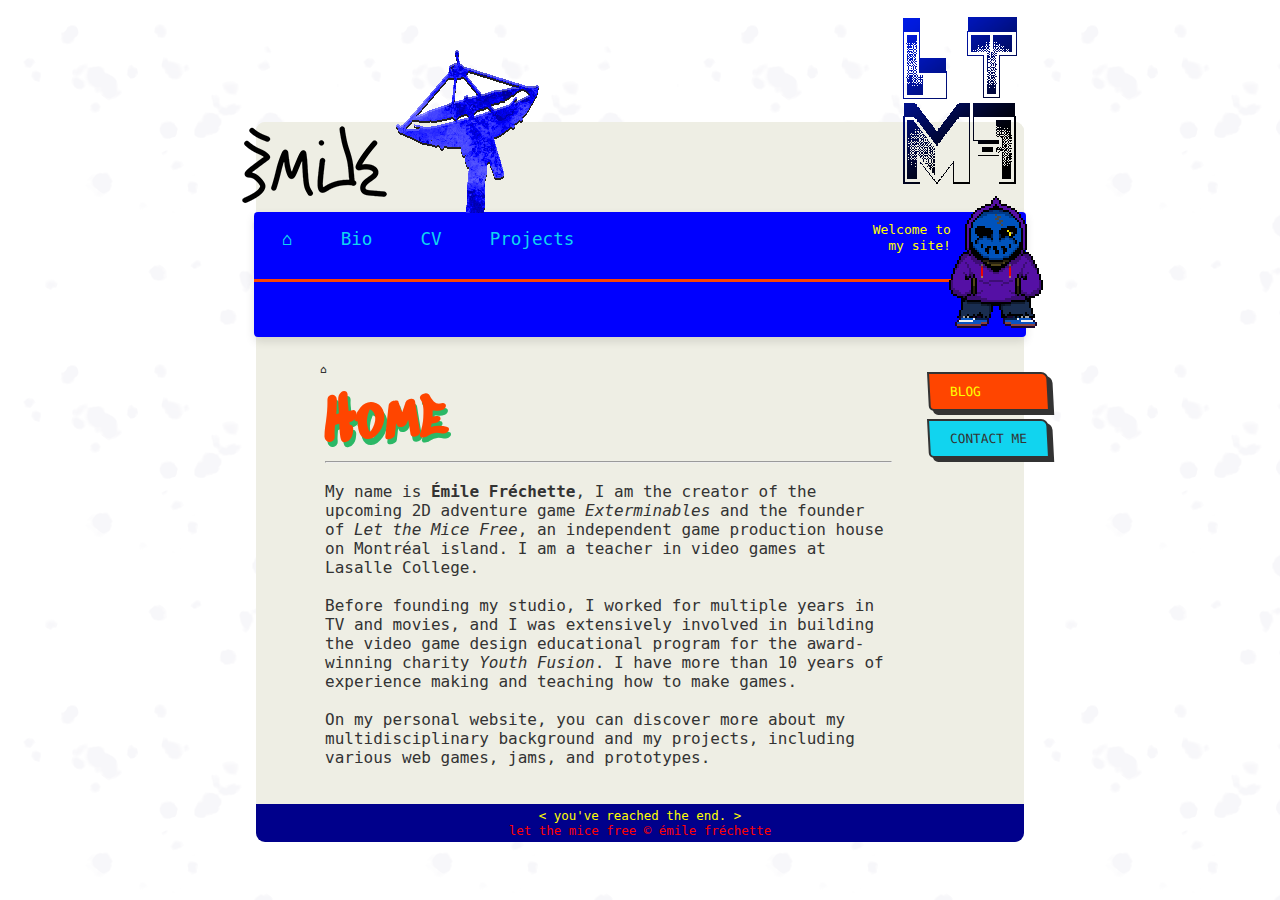
<file: index.html>
<!DOCTYPE html>
<html lang="en">
<head>
    <meta charset="UTF-8">
    <meta name="viewport" content="width=device-width, initial-scale=1.0">
    <title>Émile Fréchette | Home</title>
    <link rel="stylesheet" href="style.css">
    <link href="https://fonts.googleapis.com/css2?family=Sedgwick+Ave+Display&family=Rubik+Wet+Paint&family=Rock+Salt&display=swap" rel="stylesheet">
</head>
<body>
<div class="site-container">
    <img src="media/antenna.png"
         class="antenna-offset" alt="Antenna">

    <header class="page-header">
        <img src="media/signature.png"  class="signature-offset"
             alt="Left Logo">
        <img src="media/LTMF.png"  class="ltmf-offset"
             alt="Right Logo">
    </header>

    <nav class="main-nav">
        <img src="media/pixelguy.png" class="offset-nav-image"
             alt="Nav Image">
        <div class="welcome-text">
            Welcome to<br>my site!
        </div>
        <ul class="primary-menu">
            <li><a href="index.html" class="active">⌂</a></li>
            <li><a href="pages/bio.html" class="active">Bio</a></li>
            <li><a href="pages/cv.html" class="active">CV</a></li>
            <li><a href="pages/projects.html" class="active">Projects</a></li>
        </ul>

        <ul class="secondary-menu">
        </ul>
    </nav>

    <main class="content-wrapper">
        <nav aria-label="Breadcrumb" class="breadcrumb-container">
            <ol class="breadcrumb-list">
                <li aria-current="page">⌂</li>
            </ol>
        </nav>
        <div class="scroll-area">
            <div class="main-content">
                <div class="promo-ribbons">
                    <a href="https://letthemicefree.blogspot.com/" class="ribbon ribbon-1">BLOG</a>
                    <a href="pages/contact.html" class="ribbon ribbon-3">CONTACT ME</a>
                </div>
                <h1 class="graffiti-title" data-text="Content Title">Home
                </h1>
                <hr>
                <br>
                <p>My name is <b>Émile Fréchette</b>, I am the creator
                    of the upcoming 2D adventure game <i>Exterminables</i> and
                    the founder of <i>Let the Mice Free</i>, an independent
                    game production house on Montréal island. I am a
                   teacher in video games at Lasalle College.
                </p><br/>
                <p>Before founding my studio, I worked for multiple years
                    in TV and movies, and I was extensively involved in
                    building the
                    video game design educational program
                    for the award-winning charity <i>Youth Fusion</i>. I
                    have more than 10 years of experience making and
                    teaching how to make games.</p><br/>
                <p>On my personal website, you can discover more about my
                    multidisciplinary background and my projects,
                    including various web games, jams, and prototypes.</p>
            </div>
        </div>
    </main>

    <footer class="page-footer">
        <p>< you've reached the end. ></p>
        <p class="red-footer-text">let the mice free © émile fréchette </p>
    </footer>

</div>
</body>
</html>
</file>
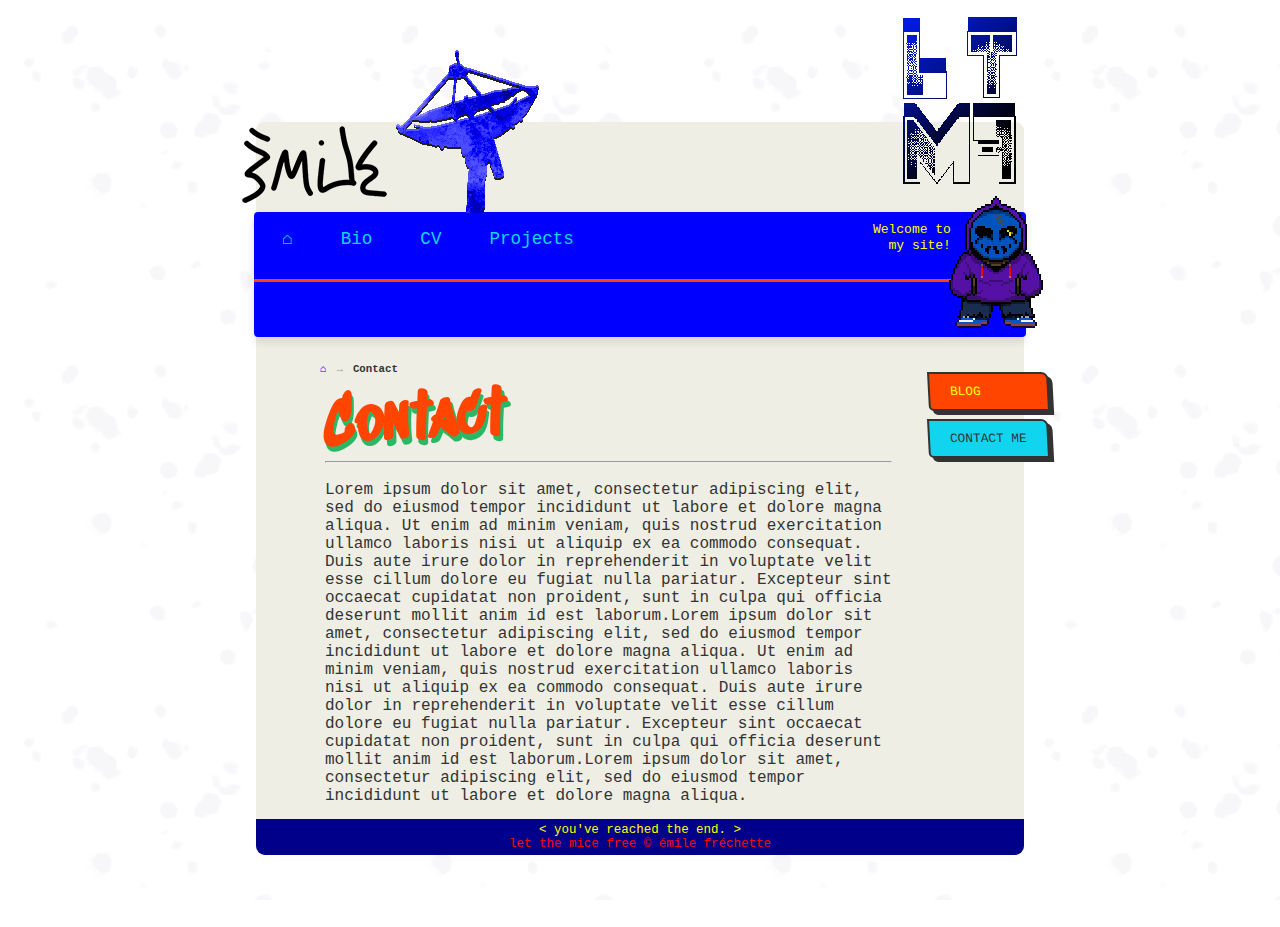
<file: pages/contact.html>
<!DOCTYPE html>
<html lang="en">
<head>
    <meta charset="UTF-8">
    <meta name="viewport" content="width=device-width, initial-scale=1.0">
    <title>Émile Fréchette | Contact</title>
    <link rel="stylesheet" href="../style.css">
    <link href="https://fonts.googleapis.com/css2?family=Sedgwick+Ave+Display&family=Rubik+Wet+Paint&family=Rock+Salt&display=swap" rel="stylesheet">
</head>
<body>
<div class="site-container">
    <img src="../media/antenna.png"
         class="antenna-offset" alt="Antenna">

    <header class="page-header">
        <img src="../media/signature.png"  class="signature-offset"
             alt="Left Logo">
        <img src="../media/LTMF.png"  class="ltmf-offset"
             alt="Right Logo">
    </header>

    <nav class="main-nav">
        <img src="../media/pixelguy.png" class="offset-nav-image"
             alt="Nav Image">
        <div class="welcome-text">
            Welcome to<br>my site!
        </div>
        <ul class="primary-menu">
            <li><a href="../index.html" class="active">⌂</a></li>
            <li><a href="bio.html" class="active">Bio</a></li>
            <li><a href="cv.html" class="active">CV</a></li>
            <li><a href="projects.html" class="active">Projects</a></li>
        </ul>

        <ul class="secondary-menu">
        </ul>
    </nav>

    <main class="content-wrapper">
        <nav aria-label="Breadcrumb" class="breadcrumb-container">
            <ol class="breadcrumb-list">
                <li><a href="../index.html">⌂</a></li>
                <li aria-current="page">Contact</li>
            </ol>
        </nav>
        <div class="scroll-area">
            <div class="main-content">
                <div class="promo-ribbons">
                    <a href="https://letthemicefree.blogspot.com/" class="ribbon ribbon-1">BLOG</a>
                    <a href="contact.html" class="ribbon ribbon-3">CONTACT
                        ME</a>
                </div>
                <h1 class="graffiti-title" data-text="Content Title">Contact
                </h1>
                <hr>
                <br>
                <p>Lorem ipsum dolor sit amet, consectetur adipiscing elit,
                    sed do eiusmod tempor incididunt ut labore et dolore magna
                    aliqua. Ut enim ad minim veniam, quis nostrud
                    exercitation ullamco laboris nisi ut aliquip ex ea
                    commodo consequat. Duis aute irure dolor in
                    reprehenderit in voluptate velit esse cillum dolore eu
                    fugiat nulla pariatur. Excepteur sint occaecat
                    cupidatat non proident, sunt in culpa qui officia deserunt
                    mollit anim id est laborum.Lorem ipsum dolor sit amet,
                    consectetur adipiscing elit, sed do eiusmod tempor
                    incididunt ut labore et dolore magna aliqua. Ut enim ad
                    minim veniam, quis nostrud exercitation ullamco laboris
                    nisi ut aliquip ex ea commodo consequat. Duis aute
                    irure dolor in reprehenderit in voluptate velit esse
                    cillum dolore eu fugiat nulla pariatur. Excepteur sint
                    occaecat cupidatat non proident, sunt in culpa qui
                    officia deserunt mollit anim id est laborum.Lorem ipsum
                    dolor sit amet, consectetur adipiscing elit, sed do
                    eiusmod tempor incididunt ut labore et dolore magna
                    aliqua.</p>
            </div>
        </div>
    </main>

    <footer class="page-footer">
        <p>< you've reached the end. ></p>
        <p class="red-footer-text">let the mice free © émile fréchette </p>
    </footer>

</div>
</body>
</html>
</file>
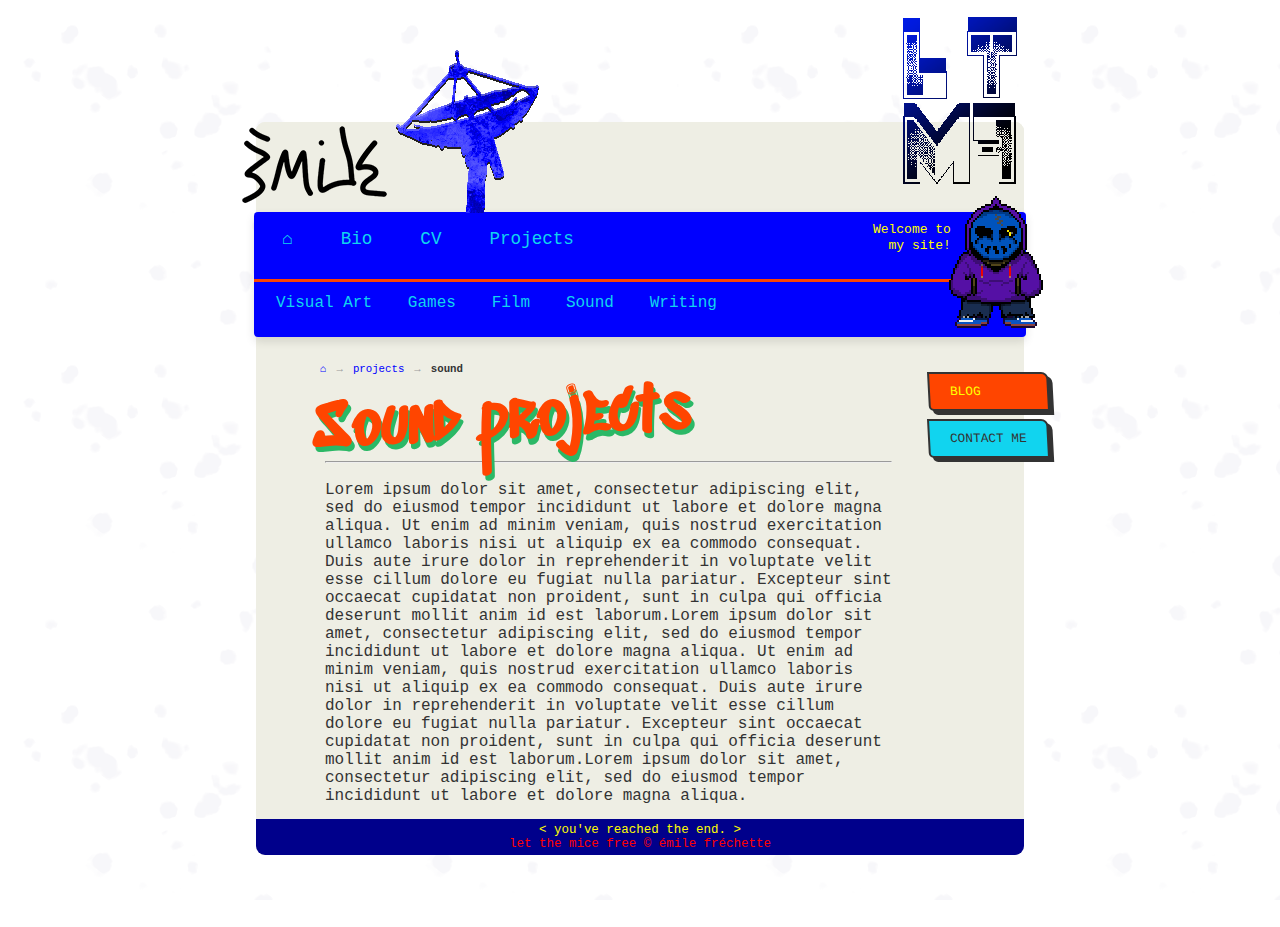
<file: pages/projects/audio.html>
<!DOCTYPE html>
<html lang="en">
<head>
    <meta charset="UTF-8">
    <meta name="viewport" content="width=device-width, initial-scale=1.0">
    <title>Émile Fréchette | Projects | Audio</title>
    <link rel="stylesheet" href="../../style.css">
    <link href="https://fonts.googleapis.com/css2?family=Sedgwick+Ave+Display&family=Rubik+Wet+Paint&family=Rock+Salt&display=swap" rel="stylesheet">
</head>
<body>
<div class="site-container">
    <img src="../../media/antenna.png"
         class="antenna-offset" alt="Antenna">

    <header class="page-header">
        <img src="../../media/signature.png"  class="signature-offset"
             alt="Left Logo">
        <img src="../../media/LTMF.png"  class="ltmf-offset"
             alt="Right Logo">
    </header>

    <nav class="main-nav">
        <img src="../../media/pixelguy.png" class="offset-nav-image"
             alt="Nav Image">
        <div class="welcome-text">
            Welcome to<br>my site!
        </div>
        <ul class="primary-menu">
            <li><a href="../../index.html" class="active">⌂</a></li>
            <li><a href="../bio.html" class="active">Bio</a></li>
            <li><a href="../cv.html" class="active">CV</a></li>
            <li><a href="../projects.html" class="active">Projects</a></li>
        </ul>

        <ul class="secondary-menu">
            <li><a href="art.html" class="active">Visual Art</a></li>
            <li><a href="games.html" class="active">Games</a></li>
            <li><a href="movies.html" class="active">Film</a></li>
            <li><a href="audio.html" class="active">Sound</a></li>
            <li><a href="writing.html" class="active">Writing</a></li>
        </ul>
    </nav>

    <main class="content-wrapper">
        <nav aria-label="Breadcrumb" class="breadcrumb-container">
            <ol class="breadcrumb-list">
                <li><a href="../../index.html">⌂</a></li>
                <li><a href="../projects.html">projects</a></li>
                <li aria-current="page">sound</li>
            </ol>
        </nav>
        <div class="scroll-area">
            <div class="main-content">
                <div class="promo-ribbons">
                    <a href="https://letthemicefree.blogspot.com/" class="ribbon ribbon-1">BLOG</a>
                    <a href="../contact.html" class="ribbon ribbon-3">CONTACT
                        ME</a>
                </div>
                <h1 class="graffiti-title" data-text="Content Title">Sound
                    projects
                </h1>
                <hr>
                <br>
                <p>Lorem ipsum dolor sit amet, consectetur adipiscing elit,
                    sed do eiusmod tempor incididunt ut labore et dolore magna
                    aliqua. Ut enim ad minim veniam, quis nostrud
                    exercitation ullamco laboris nisi ut aliquip ex ea
                    commodo consequat. Duis aute irure dolor in
                    reprehenderit in voluptate velit esse cillum dolore eu
                    fugiat nulla pariatur. Excepteur sint occaecat
                    cupidatat non proident, sunt in culpa qui officia deserunt
                    mollit anim id est laborum.Lorem ipsum dolor sit amet,
                    consectetur adipiscing elit, sed do eiusmod tempor
                    incididunt ut labore et dolore magna aliqua. Ut enim ad
                    minim veniam, quis nostrud exercitation ullamco laboris
                    nisi ut aliquip ex ea commodo consequat. Duis aute
                    irure dolor in reprehenderit in voluptate velit esse
                    cillum dolore eu fugiat nulla pariatur. Excepteur sint
                    occaecat cupidatat non proident, sunt in culpa qui
                    officia deserunt mollit anim id est laborum.Lorem ipsum
                    dolor sit amet, consectetur adipiscing elit, sed do
                    eiusmod tempor incididunt ut labore et dolore magna
                    aliqua.</p>
            </div>
        </div>
    </main>

    <footer class="page-footer">
        <p>< you've reached the end. ></p>
        <p class="red-footer-text">let the mice free © émile fréchette </p>
    </footer>

</div>
</body>
</html>
</file>
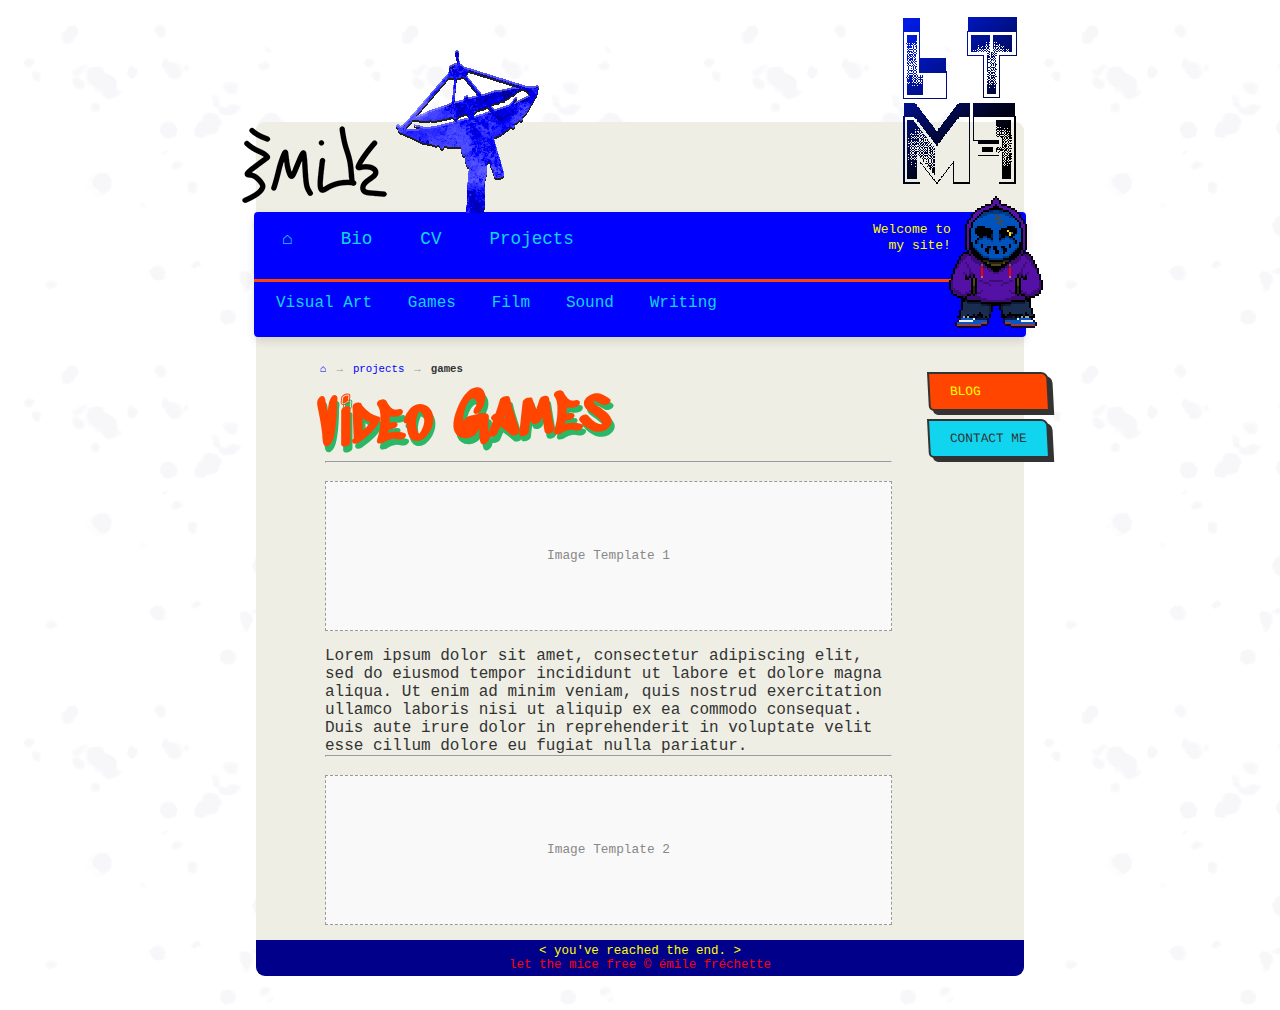
<file: pages/projects/games.html>
<!DOCTYPE html>
<html lang="en">
<head>
    <meta charset="UTF-8">
    <meta name="viewport" content="width=device-width, initial-scale=1.0">
    <title>Émile Fréchette | Projects | Games</title>
    <link rel="stylesheet" href="../../style.css">
    <link href="https://fonts.googleapis.com/css2?family=Sedgwick+Ave+Display&family=Rubik+Wet+Paint&family=Rock+Salt&display=swap" rel="stylesheet">
</head>
<body>
<div class="site-container">
    <img src="../../media/antenna.png"
         class="antenna-offset" alt="Antenna">

    <header class="page-header">
        <img src="../../media/signature.png"  class="signature-offset"
             alt="Left Logo">
        <img src="../../media/LTMF.png"  class="ltmf-offset"
             alt="Right Logo">
    </header>

    <nav class="main-nav">
        <img src="../../media/pixelguy.png" class="offset-nav-image"
             alt="Nav Image">
        <div class="welcome-text">
            Welcome to<br>my site!
        </div>
        <ul class="primary-menu">
            <li><a href="../../index.html" class="active">⌂</a></li>
            <li><a href="../bio.html" class="active">Bio</a></li>
            <li><a href="../cv.html" class="active">CV</a></li>
            <li><a href="../projects.html" class="active">Projects</a></li>
        </ul>

        <ul class="secondary-menu">
            <li><a href="art.html" class="active">Visual Art</a></li>
            <li><a href="games.html" class="active">Games</a></li>
            <li><a href="movies.html" class="active">Film</a></li>
            <li><a href="audio.html" class="active">Sound</a></li>
            <li><a href="writing.html" class="active">Writing</a></li>
        </ul>
    </nav>

    <main class="content-wrapper">
        <nav aria-label="Breadcrumb" class="breadcrumb-container">
            <ol class="breadcrumb-list">
                <li><a href="../../index.html">⌂</a></li>
                <li><a href="../projects.html">projects</a></li>
                <li aria-current="page">games</li>
            </ol>
        </nav>
        <div class="scroll-area">
            <div class="main-content">
                <div class="promo-ribbons">
                    <a href="https://letthemicefree.blogspot.com/" class="ribbon ribbon-1">BLOG</a>
                    <a href="../contact.html" class="ribbon ribbon-3">CONTACT
                        ME</a>
                </div>
                <h1 class="graffiti-title"
                    data-text="Content Title">Video Games</h1>
                <hr>
                <br>
                <div class="image-placeholder">Image Template 1</div>
                <p>Lorem ipsum dolor sit amet, consectetur adipiscing elit,
                    sed do eiusmod tempor incididunt ut labore et dolore magna
                    aliqua. Ut enim ad minim veniam, quis nostrud
                    exercitation ullamco laboris nisi ut aliquip ex ea
                    commodo consequat. Duis aute irure dolor in
                    reprehenderit in voluptate velit esse cillum dolore eu
                    fugiat nulla pariatur. </p>
                <hr>
                <br>
                <div class="image-placeholder">Image Template 2</div>
                <p>Lorem ipsum dolor sit amet, consectetur adipiscing elit,
                    sed do eiusmod tempor incididunt ut labore et dolore magna
                    aliqua. Ut enim ad minim veniam, quis nostrud
                    exercitation ullamco laboris nisi ut aliquip ex ea
                    commodo consequat. Duis aute irure dolor in
                    reprehenderit in voluptate velit esse cillum dolore eu
                    fugiat nulla pariatur. </p>
                <hr>
                <br>
                <div class="image-placeholder">Image Template 3</div>
                <p>Lorem ipsum dolor sit amet, consectetur adipiscing elit,
                    sed do eiusmod tempor incididunt ut labore et dolore magna
                    aliqua. Ut enim ad minim veniam, quis nostrud
                    exercitation ullamco laboris nisi ut aliquip ex ea
                    commodo consequat. Duis aute irure dolor in
                    reprehenderit in voluptate velit esse cillum dolore eu
                    fugiat nulla pariatur. </p>
                <hr>
                <br>
                <div class="image-placeholder">Image Template 4</div>
                <p>Lorem ipsum dolor sit amet, consectetur adipiscing elit,
                    sed do eiusmod tempor incididunt ut labore et dolore magna
                    aliqua. Ut enim ad minim veniam, quis nostrud
                    exercitation ullamco laboris nisi ut aliquip ex ea
                    commodo consequat. Duis aute irure dolor in
                    reprehenderit in voluptate velit esse cillum dolore eu
                    fugiat nulla pariatur. </p>
                <hr>
                <br>
                <div class="image-placeholder">Image Template 5</div>
                <p>Lorem ipsum dolor sit amet, consectetur adipiscing elit,
                    sed do eiusmod tempor incididunt ut labore et dolore magna
                    aliqua. Ut enim ad minim veniam, quis nostrud
                    exercitation ullamco laboris nisi ut aliquip ex ea
                    commodo consequat. Duis aute irure dolor in
                    reprehenderit in voluptate velit esse cillum dolore eu
                    fugiat nulla pariatur. </p>
                <hr>
                <br>
            </div>
        </div>
    </main>

    <footer class="page-footer">
        <p>< you've reached the end. ></p>
        <p class="red-footer-text">let the mice free © émile fréchette </p>
    </footer>

</div>
</body>
</html>
</file>
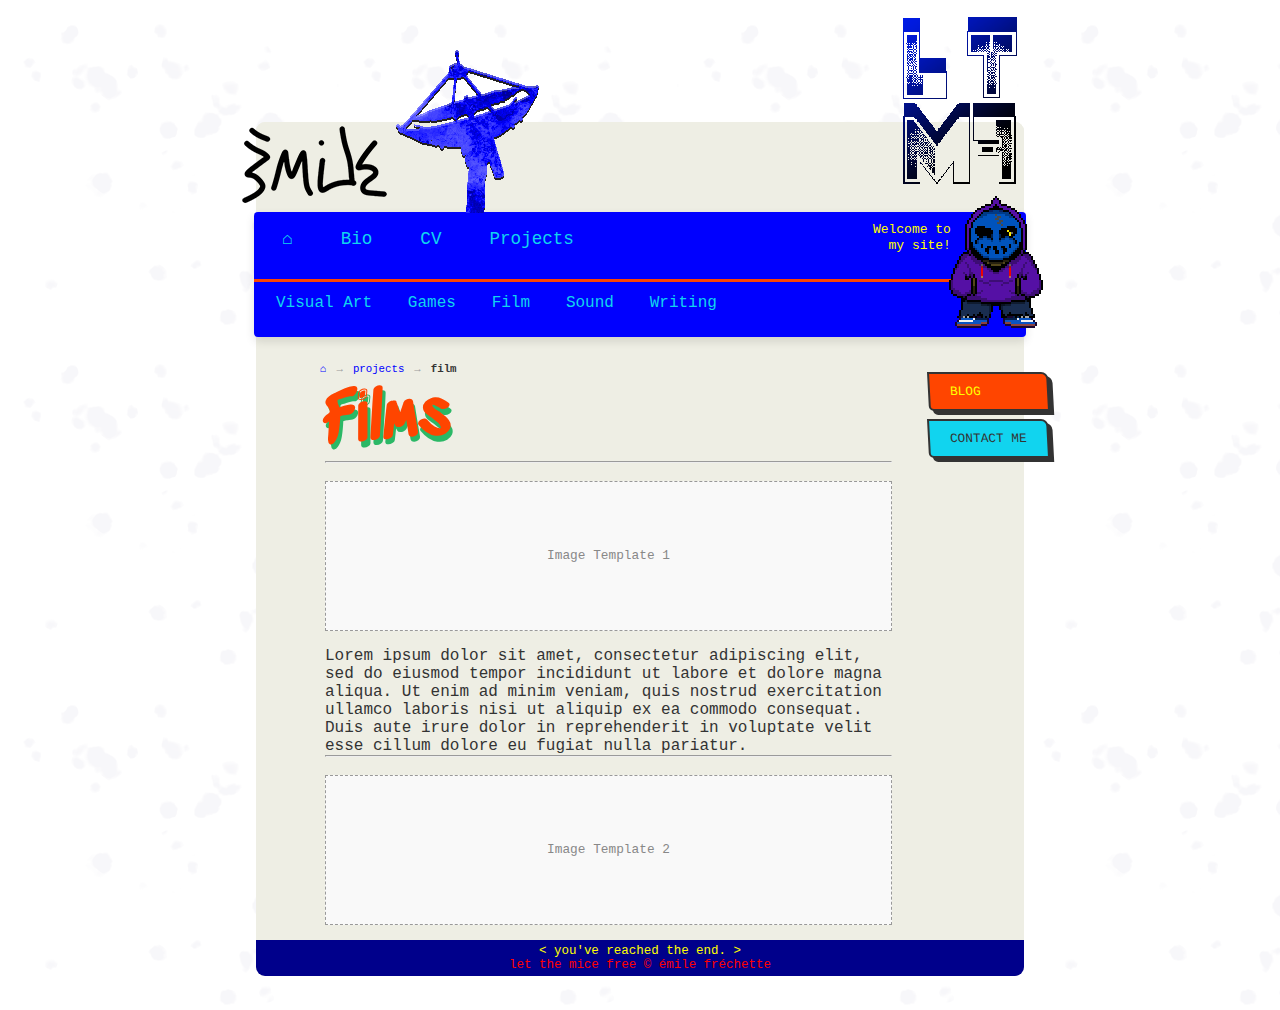
<file: pages/projects/movies.html>
<!DOCTYPE html>
<html lang="en">
<head>
    <meta charset="UTF-8">
    <meta name="viewport" content="width=device-width, initial-scale=1.0">
    <title>Émile Fréchette | Projects | Movies</title>
    <link rel="stylesheet" href="../../style.css">
    <link href="https://fonts.googleapis.com/css2?family=Sedgwick+Ave+Display&family=Rubik+Wet+Paint&family=Rock+Salt&display=swap" rel="stylesheet">
</head>
<body>
<div class="site-container">
    <img src="../../media/antenna.png"
         class="antenna-offset" alt="Antenna">

    <header class="page-header">
        <img src="../../media/signature.png"  class="signature-offset"
             alt="Left Logo">
        <img src="../../media/LTMF.png"  class="ltmf-offset"
             alt="Right Logo">
    </header>

    <nav class="main-nav">
        <img src="../../media/pixelguy.png" class="offset-nav-image"
             alt="Nav Image">
        <div class="welcome-text">
            Welcome to<br>my site!
        </div>
        <ul class="primary-menu">
            <li><a href="../../index.html" class="active">⌂</a></li>
            <li><a href="../bio.html" class="active">Bio</a></li>
            <li><a href="../cv.html" class="active">CV</a></li>
            <li><a href="../projects.html" class="active">Projects</a></li>
        </ul>

        <ul class="secondary-menu">
            <li><a href="art.html" class="active">Visual Art</a></li>
            <li><a href="games.html" class="active">Games</a></li>
            <li><a href="movies.html" class="active">Film</a></li>
            <li><a href="audio.html" class="active">Sound</a></li>
            <li><a href="writing.html" class="active">Writing</a></li>
        </ul>
    </nav>

    <main class="content-wrapper">
        <nav aria-label="Breadcrumb" class="breadcrumb-container">
            <ol class="breadcrumb-list">
                <li><a href="../../index.html">⌂</a></li>
                <li><a href="../projects.html">projects</a></li>
                <li aria-current="page">film</li>
            </ol>
        </nav>
        <div class="scroll-area">
            <div class="main-content">
                <div class="promo-ribbons">
                    <a href="https://letthemicefree.blogspot.com/" class="ribbon ribbon-1">BLOG</a>
                    <a href="../contact.html" class="ribbon ribbon-3">CONTACT
                        ME</a>
                </div>
                <h1 class="graffiti-title"
                    data-text="Content Title">Films</h1>
                <hr>
                <br>
                <div class="image-placeholder">Image Template 1</div>
                <p>Lorem ipsum dolor sit amet, consectetur adipiscing elit,
                    sed do eiusmod tempor incididunt ut labore et dolore magna
                    aliqua. Ut enim ad minim veniam, quis nostrud
                    exercitation ullamco laboris nisi ut aliquip ex ea
                    commodo consequat. Duis aute irure dolor in
                    reprehenderit in voluptate velit esse cillum dolore eu
                    fugiat nulla pariatur. </p>
                <hr>
                <br>
                <div class="image-placeholder">Image Template 2</div>
                <p>Lorem ipsum dolor sit amet, consectetur adipiscing elit,
                    sed do eiusmod tempor incididunt ut labore et dolore magna
                    aliqua. Ut enim ad minim veniam, quis nostrud
                    exercitation ullamco laboris nisi ut aliquip ex ea
                    commodo consequat. Duis aute irure dolor in
                    reprehenderit in voluptate velit esse cillum dolore eu
                    fugiat nulla pariatur. </p>
                <hr>
                <br>
                <div class="image-placeholder">Image Template 3</div>
                <p>Lorem ipsum dolor sit amet, consectetur adipiscing elit,
                    sed do eiusmod tempor incididunt ut labore et dolore magna
                    aliqua. Ut enim ad minim veniam, quis nostrud
                    exercitation ullamco laboris nisi ut aliquip ex ea
                    commodo consequat. Duis aute irure dolor in
                    reprehenderit in voluptate velit esse cillum dolore eu
                    fugiat nulla pariatur. </p>
                <hr>
                <br>
                <div class="image-placeholder">Image Template 4</div>
                <p>Lorem ipsum dolor sit amet, consectetur adipiscing elit,
                    sed do eiusmod tempor incididunt ut labore et dolore magna
                    aliqua. Ut enim ad minim veniam, quis nostrud
                    exercitation ullamco laboris nisi ut aliquip ex ea
                    commodo consequat. Duis aute irure dolor in
                    reprehenderit in voluptate velit esse cillum dolore eu
                    fugiat nulla pariatur. </p>
                <hr>
                <br>
                <div class="image-placeholder">Image Template 5</div>
                <p>Lorem ipsum dolor sit amet, consectetur adipiscing elit,
                    sed do eiusmod tempor incididunt ut labore et dolore magna
                    aliqua. Ut enim ad minim veniam, quis nostrud
                    exercitation ullamco laboris nisi ut aliquip ex ea
                    commodo consequat. Duis aute irure dolor in
                    reprehenderit in voluptate velit esse cillum dolore eu
                    fugiat nulla pariatur. </p>
                <hr>
                <br>
            </div>
        </div>
    </main>

    <footer class="page-footer">
        <p>< you've reached the end. ></p>
        <p class="red-footer-text">let the mice free © émile fréchette </p>
    </footer>

</div>
</body>
</html>
</file>
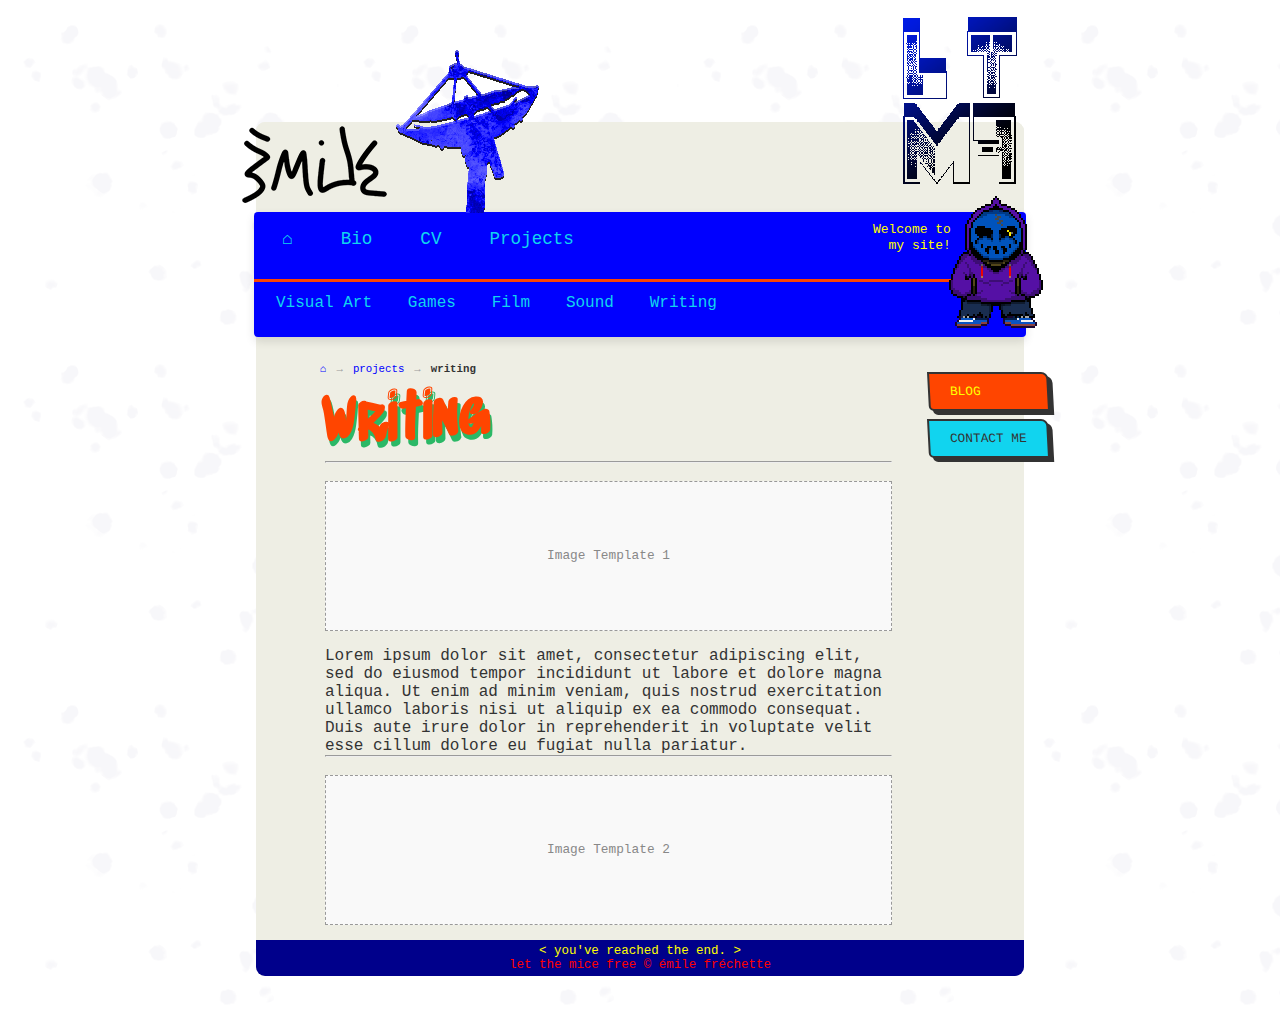
<file: pages/projects/writing.html>
<!DOCTYPE html>
<html lang="en">
<head>
    <meta charset="UTF-8">
    <meta name="viewport" content="width=device-width, initial-scale=1.0">
    <title>Émile Fréchette | Projects | Writing</title>
    <link rel="stylesheet" href="../../style.css">
    <link href="https://fonts.googleapis.com/css2?family=Sedgwick+Ave+Display&family=Rubik+Wet+Paint&family=Rock+Salt&display=swap" rel="stylesheet">
</head>
<body>
<div class="site-container">
    <img src="../../media/antenna.png"
         class="antenna-offset" alt="Antenna">

    <header class="page-header">
        <img src="../../media/signature.png"  class="signature-offset"
             alt="Left Logo">
        <img src="../../media/LTMF.png"  class="ltmf-offset"
             alt="Right Logo">
    </header>

    <nav class="main-nav">
        <img src="../../media/pixelguy.png" class="offset-nav-image"
             alt="Nav Image">
        <div class="welcome-text">
            Welcome to<br>my site!
        </div>
        <ul class="primary-menu">
            <li><a href="../../index.html" class="active">⌂</a></li>
            <li><a href="../bio.html" class="active">Bio</a></li>
            <li><a href="../cv.html" class="active">CV</a></li>
            <li><a href="../projects.html" class="active">Projects</a></li>
        </ul>

        <ul class="secondary-menu">
            <li><a href="art.html" class="active">Visual Art</a></li>
            <li><a href="games.html" class="active">Games</a></li>
            <li><a href="movies.html" class="active">Film</a></li>
            <li><a href="audio.html" class="active">Sound</a></li>
            <li><a href="writing.html" class="active">Writing</a></li>
        </ul>
    </nav>

    <main class="content-wrapper">
        <nav aria-label="Breadcrumb" class="breadcrumb-container">
            <ol class="breadcrumb-list">
                <li><a href="../../index.html">⌂</a></li>
                <li><a href="../projects.html">projects</a></li>
                <li aria-current="page">writing</li>
            </ol>
        </nav>
        <div class="scroll-area">
            <div class="main-content">
                <div class="promo-ribbons">
                    <a href="https://letthemicefree.blogspot.com/" class="ribbon ribbon-1">BLOG</a>
                    <a href="../contact.html" class="ribbon ribbon-3">CONTACT
                        ME</a>
                </div>
                <h1 class="graffiti-title"
                    data-text="Content Title">Writing</h1>
                <hr>
                <br>
                <div class="image-placeholder">Image Template 1</div>
                <p>Lorem ipsum dolor sit amet, consectetur adipiscing elit,
                    sed do eiusmod tempor incididunt ut labore et dolore magna
                    aliqua. Ut enim ad minim veniam, quis nostrud
                    exercitation ullamco laboris nisi ut aliquip ex ea
                    commodo consequat. Duis aute irure dolor in
                    reprehenderit in voluptate velit esse cillum dolore eu
                    fugiat nulla pariatur. </p>
                <hr>
                <br>
                <div class="image-placeholder">Image Template 2</div>
                <p>Lorem ipsum dolor sit amet, consectetur adipiscing elit,
                    sed do eiusmod tempor incididunt ut labore et dolore magna
                    aliqua. Ut enim ad minim veniam, quis nostrud
                    exercitation ullamco laboris nisi ut aliquip ex ea
                    commodo consequat. Duis aute irure dolor in
                    reprehenderit in voluptate velit esse cillum dolore eu
                    fugiat nulla pariatur. </p>
                <hr>
                <br>
                <div class="image-placeholder">Image Template 3</div>
                <p>Lorem ipsum dolor sit amet, consectetur adipiscing elit,
                    sed do eiusmod tempor incididunt ut labore et dolore magna
                    aliqua. Ut enim ad minim veniam, quis nostrud
                    exercitation ullamco laboris nisi ut aliquip ex ea
                    commodo consequat. Duis aute irure dolor in
                    reprehenderit in voluptate velit esse cillum dolore eu
                    fugiat nulla pariatur. </p>
                <hr>
                <br>
            </div>
        </div>
    </main>

    <footer class="page-footer">
        <p>< you've reached the end. ></p>
        <p class="red-footer-text">let the mice free © émile fréchette </p>
    </footer>

</div>
</body>
</html>
</file>
<file: style.css>
/* Basic Reset */
* {
    margin: 0;
    padding: 0;
    box-sizing: border-box;
}

html {
     /* Always show the vertical scrollbar */
     overflow-y: scroll;
 }

body {
    /* Changed to default monospace */
    font-family: monospace;
    /* Enforcing a uniform weight for the whole site */
    font-weight: 400;

    background-image: url('bgtile.png');
    background-repeat: repeat; /* This is the default, but good to be explicit */
    background-size: 340px;

    padding: 2rem 0;
    color: #333;
}

/* Master Wrapper with Padding */
.site-container {
    background-color: #eeeee4; /* Your container color */
    border-radius: 9px;
    display: flex;
    flex-direction: column;
    gap: 10px; /* Optional: Adds a small gap between the header, nav, and content */
    position: relative; /* REQUIRED so the antenna can pin to it */
    margin: 90px auto 0;
    min-height: 80vh;
    min-width: 540px;
    max-width: 960px;
    width: 60%;
}

/* The Antenna Styling */
.antenna-offset {
    position: absolute;
    top: -72px;
    left: 140px; /* Position it on the left side, or use right: 40px */
    z-index: 20; /* High z-index to stay above the header */
    pointer-events: none;
}

.signature-offset {
    position: absolute;
    top: 0;
    left: -14px;
}

.ltmf-offset {
    position: absolute;
    top: -105px;
    right: 7px;
}


.promo-ribbons {
    position: absolute;
    right: -25px; /* Pulls them halfway off the edge */
    top: 250px; /* Vertical start position */
    display: flex;
    flex-direction: column;
    gap: 8px; /* Space between ribbons */
    z-index: 100; /* Stay on top of everything */
}

/* Base Ribbon Style */
.ribbon {
    border: 2px solid #333;
    border-radius: 0 7px 0 5px;
    box-shadow: 4px 4px 0px #333;
    color: yellow;
    display: block;
    padding: 10px 20px;
    font-family: monospace;
    font-size: 0.8rem;
    text-decoration: none;
    transition: all 0.2s ease;
    transform: skew(3deg);
    white-space: nowrap;
}

.ribbon-1 {
    background-color: orangered;
}

.ribbon-2 {
    background-color: orangered;
}

.ribbon-3 {
    background-color: #11d4ef;
    color: #333;
}

.ribbon:hover {
    transform: skew(6deg) translateX(-3px);
    box-shadow: 2px 2px 0px #333;
    color: #333;
}

.page-header {
    display: flex;
    justify-content: space-between;
    align-items: center;
    padding: .5rem 2rem 2rem 2rem;
    background-color: #eeeee4;
    min-height: 80px;
    width: 100%;
    border-top-left-radius: 9px;
    border-top-right-radius: 9px;
}

h1, h2, h3 {
    font-size: 2rem;
    margin-bottom: 1rem;
    font-weight: bold;
}

/* Navbar - Main Container */
.main-nav {
    display: flex;
    flex-direction: column;
    position: relative;
    z-index: 5;
    /* Work together to make the navbar pour from the page on either sides.*/
    margin-left: -0.25%;
    width: 100.5%;
}

@keyframes flash-yellow {
    0% {
        opacity: 1;
    }
    10% {
        opacity: 1;
    }
    40% {
        opacity: .5;
    }
    50% {
        opacity: 0;
    }
    60% {
        opacity: .5;
    }
    90% {
        opacity: 1;
    }
    100% {
        opacity: 1;
    }
}

.welcome-text {
    color: yellow;
    font-family: monospace;
    line-height: 1.2;
    position: absolute;
    text-align: right;
    right: 75px;
    top: 10px;
    width: 100px; /* Force wrapping */
    z-index: 11;
    /* Animation: */
    animation: flash-yellow 1.6s infinite;
    animation-timing-function: ease-in-out;
}

.offset-nav-image {
    position: absolute;
    /* Negative values pull the image OUTSIDE the container */
    top: -16px; /* Pulls it up */
    right: -17px; /* Pulls it right */

    z-index: 10; /* Ensures it stays on top of the menu */
}

/* Navbar - Links */
.main-nav a {
    color: #11d4ef;
    display: block;
    font-size: 1rem;
    font-weight: normal;
    border-radius: .5rem;
    padding: .25rem 1.5rem 1.04rem 1.5rem;
    text-decoration: none;
    text-transform: none;
    transition: background 0.317s;
}

.main-nav a:hover {
    background-color: #1111ed;
    text-decoration: none;
}

/* Navbar - Unordered lists */
.main-nav ul {
    align-items: center;
    display: flex;
    list-style: none;
    padding: 0 .25rem;
    width: 100%;
    box-shadow: 0 4px 10px rgba(0, 0, 0, 0.12);
}

/* Navbar - Primary menu */
.primary-menu {
    align-items: center;
    background-color: blue;
    border-bottom: 3px solid orangered;
    border-top-left-radius: 4px;
    border-top-right-radius: 4px;
    display: flex;
    list-style: none;
    min-height: 70px;
}

.primary-menu a {
    font-size: 1.1rem;
}

/* Secondary Menu (Bottom Tier) */
.secondary-menu {
    background-color: blue;
    min-height: 55px;
    display: flex;
    align-items: center;
    list-style: none;
    padding: 0 1.5rem;
    border-bottom-left-radius: 4px;
    border-bottom-right-radius: 4px;
}

.secondary-menu a {
    padding: .25rem 1.12rem 1.04rem 1.12rem;
    margin: .5rem 0rem;
}


/* Content Area */
.content-wrapper {
    flex: 1;
    padding: .3rem 5rem .25rem 2rem;
}

.scroll-area {
    max-height: calc(100vh - 350px);
    overflow-y: auto;
    margin-left: 5px;
    margin-right: 20px;
    padding: 0rem 2rem;
    scrollbar-color: #ccccc4 transparent;
    scrollbar-arrow-color: red;
    scrollbar-width: thin;
}

/* Style the scrollbar to look like a floating line */
.scroll-area::-webkit-scrollbar {
    width: 4px;
}

.scroll-area::-webkit-scrollbar-button {
    display: none;
    width: 0;
    height: 0;
}

.scroll-area::-webkit-scrollbar-thumb {
    background-color: #333;
    border-radius: 10px;
    border: 2px solid transparent;
    background-clip: content-box;
}

.scroll-area::-webkit-scrollbar-track {
    background: transparent;
}

.scroll-area::-webkit-scrollbar-thumb:hover {
    background: #555;
}

.main-content {
    background: transparent;
    border: none;
    font-size: 1rem;
}

.graffiti-title {
    position: relative;
    display: inline-block; /* Keeps the hit-box tight to the text */
    font-size: 3.5rem;
    transform: rotate(-3deg) scale(1.1);
    color: orangered;
    cursor: default;
    font-family: 'Sedgwick Ave Display', cursive;
    text-shadow: 2px 5px 0px #2bb866;
    outline-color: #11d4ef;
    z-index: 1;
    left: 5px; /* Slight offset */
    top: 10px; /* Appears "under" it */
}

.breadcrumb-container {
    padding: .67rem 5rem 0rem 2rem;
    background: transparent;
    border-radius: 4px;
    display: inline-block;
}

.breadcrumb-list {
    list-style: none;
    display: flex;
    padding: 0;
    margin: 0;
    font-size: 0.67rem;
    font-family: monospace;
}

.breadcrumb-list li {
    display: flex;
    align-items: center;
    color: #666;
}

.breadcrumb-list li a {
    color: blue;
    text-decoration: none;
}

.breadcrumb-list li a:hover {
    text-decoration: underline;
    color: orangered;
}

/* The Arrows */
.breadcrumb-list li:not(:last-child)::after {
    content: "→"; /* You can use ">" or "»" if you prefer */
    margin: 0 10px;
    color: #999;
    font-weight: bold;
}

/* Current Page (Last item) */
.breadcrumb-list li:last-child {
    font-weight: bold;
    color: #333;
}

/* Footer */
.page-footer {
    text-align: center;
    padding: .25rem;
    background-color: darkblue;
    font-size: 0.78rem;
    width: 100%;

    /* Rounds only the bottom corners */
    border-bottom-left-radius: 9px;
    border-bottom-right-radius: 9px;
}

.page-footer p {
    color: yellow;
}

.page-footer .red-footer-text {
    color: red;
}

/* */

/* Two Column Layout */
.two-columns {
    display: flex;
    gap: 2rem; /* Space between the two columns */
    align-items: flex-start;
}

.column-left, .column-right {
    flex: 1; /* Makes them equally sized (50% each) */
}

/* Image Placeholder Styling */
.image-placeholder {
    width: 100%;
    height: 150px;
    border: 1px dashed #999; /* Outline represention */
    background-color: #f9f9f9;
    display: flex;
    align-items: center;
    justify-content: center;
    margin-bottom: 1rem;
    color: #888;
    font-size: 0.8rem;
    /* Keeping the monospace feel */
}

.image-placeholder:last-child {
    margin-bottom: 0;
}

@media (max-width: 768px) {
    /* 1. Container - Allow it to shrink but keep padding */
    .site-container {
        width: 92%;
        min-width: auto;
        margin: 80px auto 0;
    }

    /* 2. The "Overflowing" Navbar Style */
    .main-nav {
        margin-left: -2%; /* This makes it wider than the site-container */
        width: 104%; /* Total width over 100% to spill out both sides */
        background-color: blue;
        padding: 15px 10px;
        border-radius: 12px;
        position: relative;
        z-index: 10;
    }

    /* 3. Header inside the Nav */
    .offset-nav-image {
        position: static;
        display: block;
        margin: 0 5px 5px auto;
    }

    .welcome-text {
        position: static;
        width: 100%;
        text-align: right;
        font-size: 0.85rem;
        margin-bottom: 15px;
    }

    .primary-menu {
        gap: 5px;
        min-height: auto;
        padding: 0 0 1rem 0;
    }

    .primary-menu a {
        margin-bottom: .5rem;
    }

    .secondary-menu {
        gap: 5px;
        min-height: auto;
        padding-top: 10px;
    }

    .main-nav li {
        width: 100%;
    }

    .main-nav a {
        padding: 10px;
        font-size: 1rem;
        text-align: center;
        background: rgba(0, 0, 0, 0.15); /* Slight definition for the "buttons" */
        border-radius: 6px;
    }

    .secondary-menu a {
        font-size: .78rem;
    }

    .content-wrapper {
        padding: 0 1rem;
        display: flex;
        flex-direction: column;
    }

    .scroll-area {
        max-height: none;
        margin: 0;
        padding: 0;
        overflow-y: visible;
    }

    .promo-ribbons {
        position: relative;
        float: right;
        margin: 0px -40px 20px 15px;
        display: flex;
        flex-direction: column;
        align-items: flex-start;
        gap: 8px;
        width: fit-content;
        top: 0;
        right: 0;
    }

    .ribbon {
        transform: skew(3deg);
        text-align: left;
        width: 100%; /* Makes them consistent if you add specific widths */
        padding: .23rem 1.2rem .23rem .23rem;
    }

    .graffiti-title {
        margin-top: 0 !important;
        display: inline; /* This is the secret to wrapping text around a float */
    }


}
</file>
